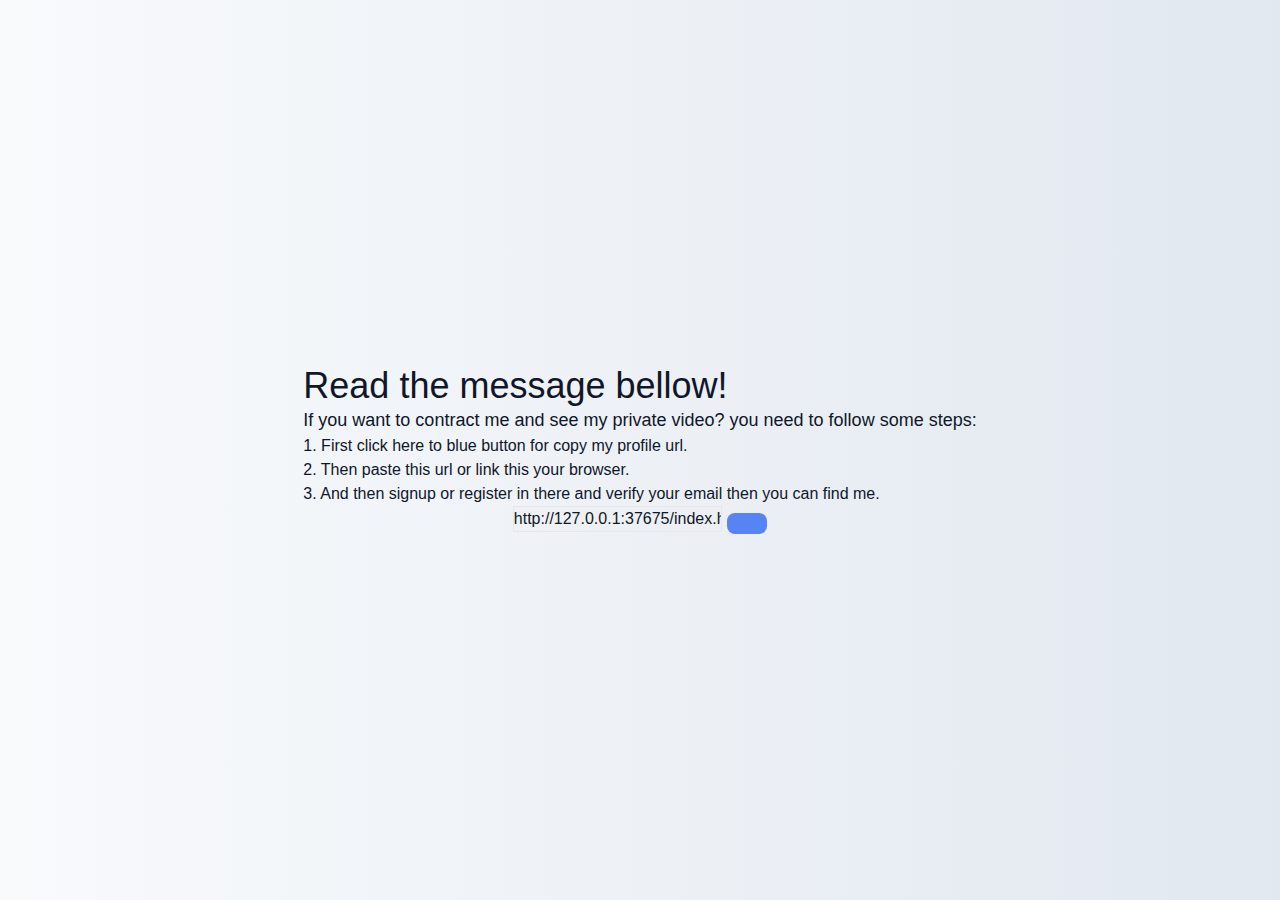
<file: index.html>
<!DOCTYPE html>
<html lang="en">
  <head>
    <meta charset="UTF-8" />
    <link rel="icon" type="image/svg+xml" href="/vite.svg" />
    <link
      rel="stylesheet"
      href="https://cdnjs.cloudflare.com/ajax/libs/font-awesome/6.2.0/css/all.min.css"
      integrity="sha512-xh6O/CkQoPOWDdYTDqeRdPCVd1SpvCA9XXcUnZS2FmJNp1coAFzvtCN9BmamE+4aHK8yyUHUSCcJHgXloTyT2A=="
      crossorigin="anonymous"
      referrerpolicy="no-referrer"
    />
    <meta name="viewport" content="width=device-width, initial-scale=1.0" />
    <title>free jon now</title>
    <script type="module" crossorigin src="/assets/index-f1136233.js"></script>
    <link rel="stylesheet" href="/assets/index-80f28eba.css">
  </head>
  <body class="bg-gradient-to-r from-slate-50 to-slate-200">
    <div id="root"></div>
    
  </body>
</html>
</file>
<file: assets/index-80f28eba.css>
#root{max-width:1280px;margin:0 auto;padding:2rem;text-align:center}.logo{height:6em;padding:1.5em;will-change:filter;transition:filter .3s}.logo:hover{filter:drop-shadow(0 0 2em #646cffaa)}.logo.react:hover{filter:drop-shadow(0 0 2em #61dafbaa)}@keyframes logo-spin{0%{transform:rotate(0)}to{transform:rotate(360deg)}}@media (prefers-reduced-motion: no-preference){a:nth-of-type(2) .logo{animation:logo-spin infinite 20s linear}}.card{padding:2em}.read-the-docs{color:#888}.App{align-items:center}.copied{background-color:#5784f5;display:inline-block;padding:8px;border-radius:10px;border:0;font-size:18px;font-family:serif}.copied-box{position:absolute}.copied-box .sub-box{position:relative;background-color:#5784f5;height:10px;width:10px;left:0;right:0;margin:auto;top:-5px;transform:rotate(45deg)}.copy-sec{position:absolute;top:-85px;left:-25px}.blog-1{position:relative;background-color:red;display:flex;justify-content:center}.text{color-scheme:light white}.copy-btn{background-color:#5784f5}*,:before,:after{box-sizing:border-box;border-width:0;border-style:solid;border-color:#e5e7eb}:before,:after{--tw-content: ""}html{line-height:1.5;-webkit-text-size-adjust:100%;-moz-tab-size:4;-o-tab-size:4;tab-size:4;font-family:ui-sans-serif,system-ui,-apple-system,BlinkMacSystemFont,Segoe UI,Roboto,Helvetica Neue,Arial,Noto Sans,sans-serif,"Apple Color Emoji","Segoe UI Emoji",Segoe UI Symbol,"Noto Color Emoji";font-feature-settings:normal;font-variation-settings:normal}body{margin:0;line-height:inherit}hr{height:0;color:inherit;border-top-width:1px}abbr:where([title]){-webkit-text-decoration:underline dotted;text-decoration:underline dotted}h1,h2,h3,h4,h5,h6{font-size:inherit;font-weight:inherit}a{color:inherit;text-decoration:inherit}b,strong{font-weight:bolder}code,kbd,samp,pre{font-family:ui-monospace,SFMono-Regular,Menlo,Monaco,Consolas,Liberation Mono,Courier New,monospace;font-size:1em}small{font-size:80%}sub,sup{font-size:75%;line-height:0;position:relative;vertical-align:baseline}sub{bottom:-.25em}sup{top:-.5em}table{text-indent:0;border-color:inherit;border-collapse:collapse}button,input,optgroup,select,textarea{font-family:inherit;font-size:100%;font-weight:inherit;line-height:inherit;color:inherit;margin:0;padding:0}button,select{text-transform:none}button,[type=button],[type=reset],[type=submit]{-webkit-appearance:button;background-color:transparent;background-image:none}:-moz-focusring{outline:auto}:-moz-ui-invalid{box-shadow:none}progress{vertical-align:baseline}::-webkit-inner-spin-button,::-webkit-outer-spin-button{height:auto}[type=search]{-webkit-appearance:textfield;outline-offset:-2px}::-webkit-search-decoration{-webkit-appearance:none}::-webkit-file-upload-button{-webkit-appearance:button;font:inherit}summary{display:list-item}blockquote,dl,dd,h1,h2,h3,h4,h5,h6,hr,figure,p,pre{margin:0}fieldset{margin:0;padding:0}legend{padding:0}ol,ul,menu{list-style:none;margin:0;padding:0}textarea{resize:vertical}input::-moz-placeholder,textarea::-moz-placeholder{opacity:1;color:#9ca3af}input::placeholder,textarea::placeholder{opacity:1;color:#9ca3af}button,[role=button]{cursor:pointer}:disabled{cursor:default}img,svg,video,canvas,audio,iframe,embed,object{display:block;vertical-align:middle}img,video{max-width:100%;height:auto}[hidden]{display:none}*,:before,:after{--tw-border-spacing-x: 0;--tw-border-spacing-y: 0;--tw-translate-x: 0;--tw-translate-y: 0;--tw-rotate: 0;--tw-skew-x: 0;--tw-skew-y: 0;--tw-scale-x: 1;--tw-scale-y: 1;--tw-pan-x: ;--tw-pan-y: ;--tw-pinch-zoom: ;--tw-scroll-snap-strictness: proximity;--tw-ordinal: ;--tw-slashed-zero: ;--tw-numeric-figure: ;--tw-numeric-spacing: ;--tw-numeric-fraction: ;--tw-ring-inset: ;--tw-ring-offset-width: 0px;--tw-ring-offset-color: #fff;--tw-ring-color: rgb(59 130 246 / .5);--tw-ring-offset-shadow: 0 0 #0000;--tw-ring-shadow: 0 0 #0000;--tw-shadow: 0 0 #0000;--tw-shadow-colored: 0 0 #0000;--tw-blur: ;--tw-brightness: ;--tw-contrast: ;--tw-grayscale: ;--tw-hue-rotate: ;--tw-invert: ;--tw-saturate: ;--tw-sepia: ;--tw-drop-shadow: ;--tw-backdrop-blur: ;--tw-backdrop-brightness: ;--tw-backdrop-contrast: ;--tw-backdrop-grayscale: ;--tw-backdrop-hue-rotate: ;--tw-backdrop-invert: ;--tw-backdrop-opacity: ;--tw-backdrop-saturate: ;--tw-backdrop-sepia: }::backdrop{--tw-border-spacing-x: 0;--tw-border-spacing-y: 0;--tw-translate-x: 0;--tw-translate-y: 0;--tw-rotate: 0;--tw-skew-x: 0;--tw-skew-y: 0;--tw-scale-x: 1;--tw-scale-y: 1;--tw-pan-x: ;--tw-pan-y: ;--tw-pinch-zoom: ;--tw-scroll-snap-strictness: proximity;--tw-ordinal: ;--tw-slashed-zero: ;--tw-numeric-figure: ;--tw-numeric-spacing: ;--tw-numeric-fraction: ;--tw-ring-inset: ;--tw-ring-offset-width: 0px;--tw-ring-offset-color: #fff;--tw-ring-color: rgb(59 130 246 / .5);--tw-ring-offset-shadow: 0 0 #0000;--tw-ring-shadow: 0 0 #0000;--tw-shadow: 0 0 #0000;--tw-shadow-colored: 0 0 #0000;--tw-blur: ;--tw-brightness: ;--tw-contrast: ;--tw-grayscale: ;--tw-hue-rotate: ;--tw-invert: ;--tw-saturate: ;--tw-sepia: ;--tw-drop-shadow: ;--tw-backdrop-blur: ;--tw-backdrop-brightness: ;--tw-backdrop-contrast: ;--tw-backdrop-grayscale: ;--tw-backdrop-hue-rotate: ;--tw-backdrop-invert: ;--tw-backdrop-opacity: ;--tw-backdrop-saturate: ;--tw-backdrop-sepia: }.border{border-width:1px}.bg-gradient-to-r{background-image:linear-gradient(to right,var(--tw-gradient-stops))}.from-slate-50{--tw-gradient-from: #f8fafc var(--tw-gradient-from-position);--tw-gradient-from-position: ;--tw-gradient-to: rgb(248 250 252 / 0) var(--tw-gradient-from-position);--tw-gradient-to-position: ;--tw-gradient-stops: var(--tw-gradient-from), var(--tw-gradient-to)}.to-slate-200{--tw-gradient-to: #e2e8f0 var(--tw-gradient-to-position);--tw-gradient-to-position: }.text-start{text-align:start}.text-4xl{font-size:2.25rem;line-height:2.5rem}.text-lg{font-size:1.125rem;line-height:1.75rem}.text-slate-900{--tw-text-opacity: 1;color:rgb(15 23 42 / var(--tw-text-opacity))}.text-white{--tw-text-opacity: 1;color:rgb(255 255 255 / var(--tw-text-opacity))}:root{font-family:Inter,system-ui,Avenir,Helvetica,Arial,sans-serif;line-height:1.5;font-weight:400;color-scheme:light dark;color:#ffffffde;background-color:#242424;font-synthesis:none;text-rendering:optimizeLegibility;-webkit-font-smoothing:antialiased;-moz-osx-font-smoothing:grayscale;-webkit-text-size-adjust:100%}a{font-weight:500;color:#646cff;text-decoration:inherit}a:hover{color:#535bf2}body{margin:0;display:flex;place-items:center;min-width:320px;min-height:100vh;background-color:#fff;font-family:Roboto,sans-serif}h1{font-size:3.2em;line-height:1.1}button{border-radius:8px;border:1px solid transparent;padding:.6em 1.2em;font-size:1em;font-weight:500;font-family:inherit;background-color:#1a1a1a;cursor:pointer;transition:border-color .25s}button:hover{border-color:#646cff}button:focus,button:focus-visible{outline:4px auto -webkit-focus-ring-color}@media (prefers-color-scheme: light){:root{color:#213547;background-color:#fff}a:hover{color:#747bff}button{background-color:#f9f9f9}}
</file>
